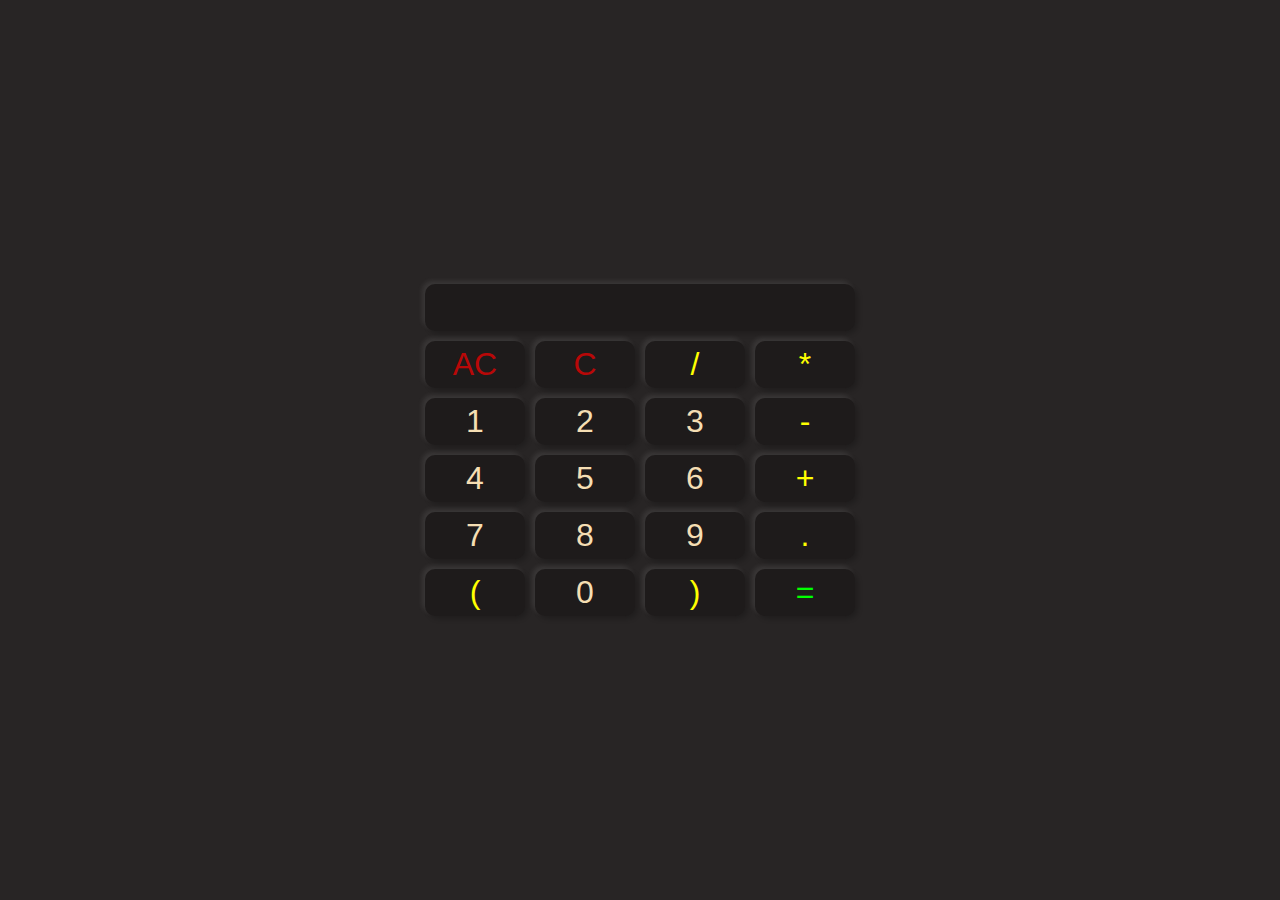
<file: index.html>
<!DOCTYPE html>
<html lang="en">
<head>
    <meta charset="UTF-8">
    <meta http-equiv="X-UA-Compatible" content="IE=edge">
    <meta name="viewport" content="width=device-width, initial-scale=1.0">
    <title>Calculator</title>
    <link rel="stylesheet" href="style.css">
    <link href="https://fonts.cdnfonts.com/css/minecraft-3" rel="stylesheet">
</head>
<body>
    <!-- this is a calculator -->
    <div class="containercontainer">
        <div class="container">
            <input type="text" class="text child" id="display">
            <button class="child clear" onclick="clearDisplay()">AC</button>
            <button class="child clear" onclick="removeLastCharacter()">C</button>
            <button class="child operator" onclick="operatorcaller('/')">/</button>
            <button class="child operator" onclick="operatorcaller('*')">*</button>
            <button class="child" onclick="numbercaller(1)">1</button>
            <button class="child" onclick="numbercaller(2)">2</button>
            <button class="child" onclick="numbercaller(3)">3</button>
            <button class="child operator" onclick="operatorcaller('-')">-</button>
            <button class="child" onclick="numbercaller(4)">4</button>
            <button class="child" onclick="numbercaller(5)">5</button>
            <button class="child" onclick="numbercaller(6)">6</button>
            <button class="child operator" onclick="operatorcaller('+')">+</button>
            <button class="child" onclick="numbercaller(7)">7</button>
            <button class="child" onclick="numbercaller(8)">8</button>
            <button class="child" onclick="numbercaller(9)">9</button>
            <button class="child operator" onclick="operatorcaller('.')">.</button>
            <button class="child operator" onclick="operatorcaller('\(')">(</button>
            <button class="child" onclick="numbercaller(0)">0</button>
            <button class="child operator" onclick="operatorcaller('\)')">)</button>
            <button class="child equal" onclick="giveResult()">=</button>
        </div>
    </div>
    <script src="script.js"></script>
</body>
</html>
</file>
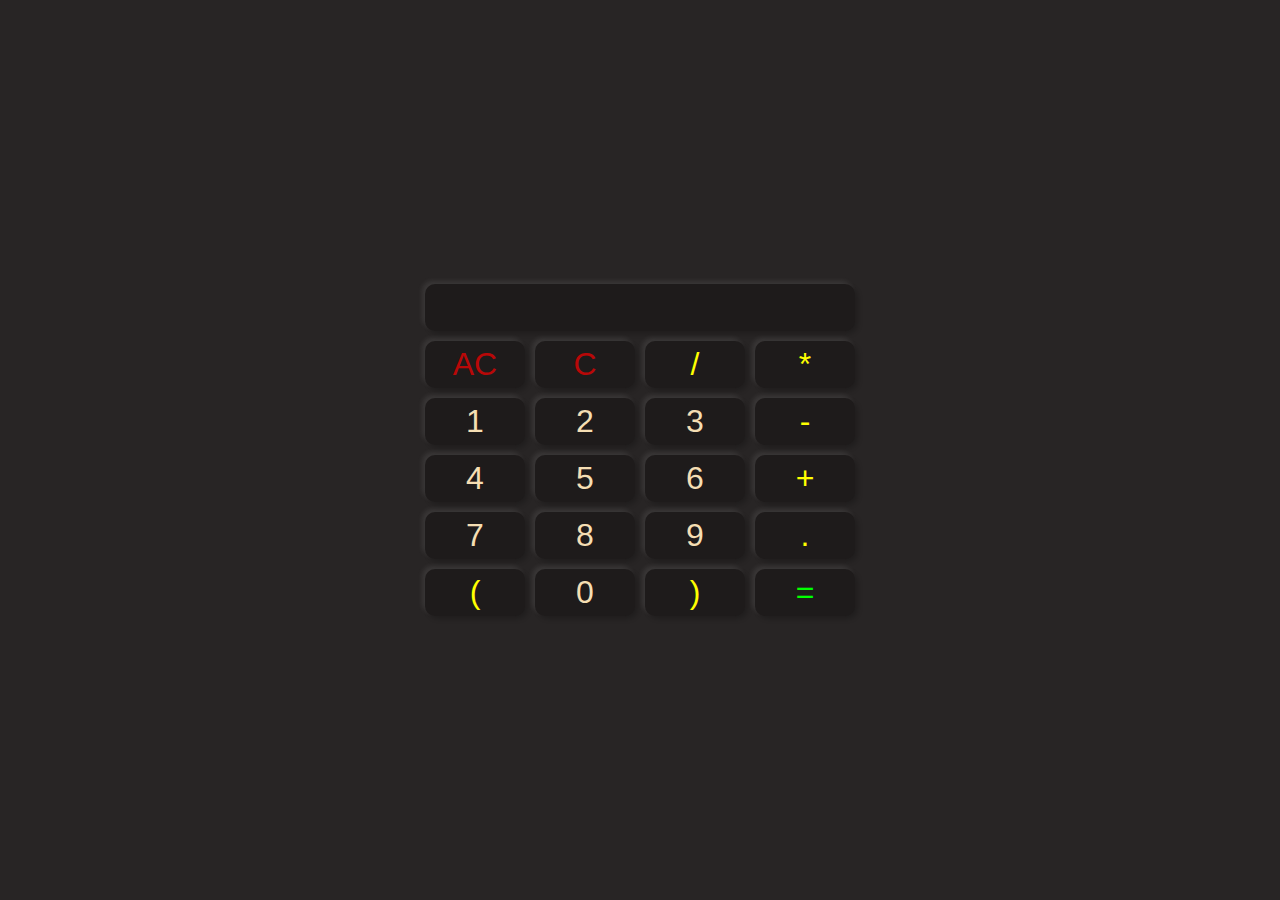
<file: calc.html>
<!DOCTYPE html>
<html lang="en">
<head>
    <meta charset="UTF-8">
    <meta http-equiv="X-UA-Compatible" content="IE=edge">
    <meta name="viewport" content="width=device-width, initial-scale=1.0">
    <title>Calculator</title>
    <link rel="stylesheet" href="style.css">
    <link href="https://fonts.cdnfonts.com/css/minecraft-3" rel="stylesheet">
</head>
<body>
    <!-- this is a calculator -->
    <div class="containercontainer">
        <div class="container">
            <input type="text" class="text child" id="display">
            <button class="child clear" onclick="clearDisplay()">AC</button>
            <button class="child clear" onclick="removeLastCharacter()">C</button>
            <button class="child operator" onclick="operatorcaller('/')">/</button>
            <button class="child operator" onclick="operatorcaller('*')">*</button>
            <button class="child" onclick="numbercaller(1)">1</button>
            <button class="child" onclick="numbercaller(2)">2</button>
            <button class="child" onclick="numbercaller(3)">3</button>
            <button class="child operator" onclick="operatorcaller('-')">-</button>
            <button class="child" onclick="numbercaller(4)">4</button>
            <button class="child" onclick="numbercaller(5)">5</button>
            <button class="child" onclick="numbercaller(6)">6</button>
            <button class="child operator" onclick="operatorcaller('+')">+</button>
            <button class="child" onclick="numbercaller(7)">7</button>
            <button class="child" onclick="numbercaller(8)">8</button>
            <button class="child" onclick="numbercaller(9)">9</button>
            <button class="child operator" onclick="operatorcaller('.')">.</button>
            <button class="child operator" onclick="operatorcaller('\(')">(</button>
            <button class="child" onclick="numbercaller(0)">0</button>
            <button class="child operator" onclick="operatorcaller('\)')">)</button>
            <button class="child equal" onclick="giveResult()">=</button>
        </div>
    </div>
    <script src="script.js"></script>
</body>
</html>
</file>
<file: style.css>
*{
    padding: 0;
    margin: 0;
    box-sizing: border-box;
    font-family: 'Minecraft', sans-serif;
}
.containercontainer {
    height: 100vh;
    width: 100%;
    background-color: #282525;
    display: flex;
    justify-content: center;
    align-items: center;
}
.container {
    display: grid;
    grid-template-rows: repeat(6, 1fr);
    grid-template-columns: repeat(4, 1fr);
    gap: 10px;
    font-family: 'Minecraft', sans-serif;
}
.text {
    grid-column: span 4;
    text-align: right;
    color: #F5DEB3;
}
.child {
    padding: 5px;
    font-size: 2rem;
    border-radius: 10px;
    border: none;
    background-color: #1e1b1b;
    box-shadow: -3px -3px 5px rgba(225, 225, 225, 0.1), 3px 3px 5px rgba(0, 0, 0, 0.2);
    transition: color 0.4s ease-in-out;
    transition: transform 0.6s ease-in-out;
}
.child:hover {
    color: #65a0ff;
    transform: scale(1.05);
}
button {
    color: #F5DEB3;
}
.operator {
    color: #FFFF00;
}
.clear {
    color: #b80808;
}
.equal {
    color: #00ff00;
}
</file>
